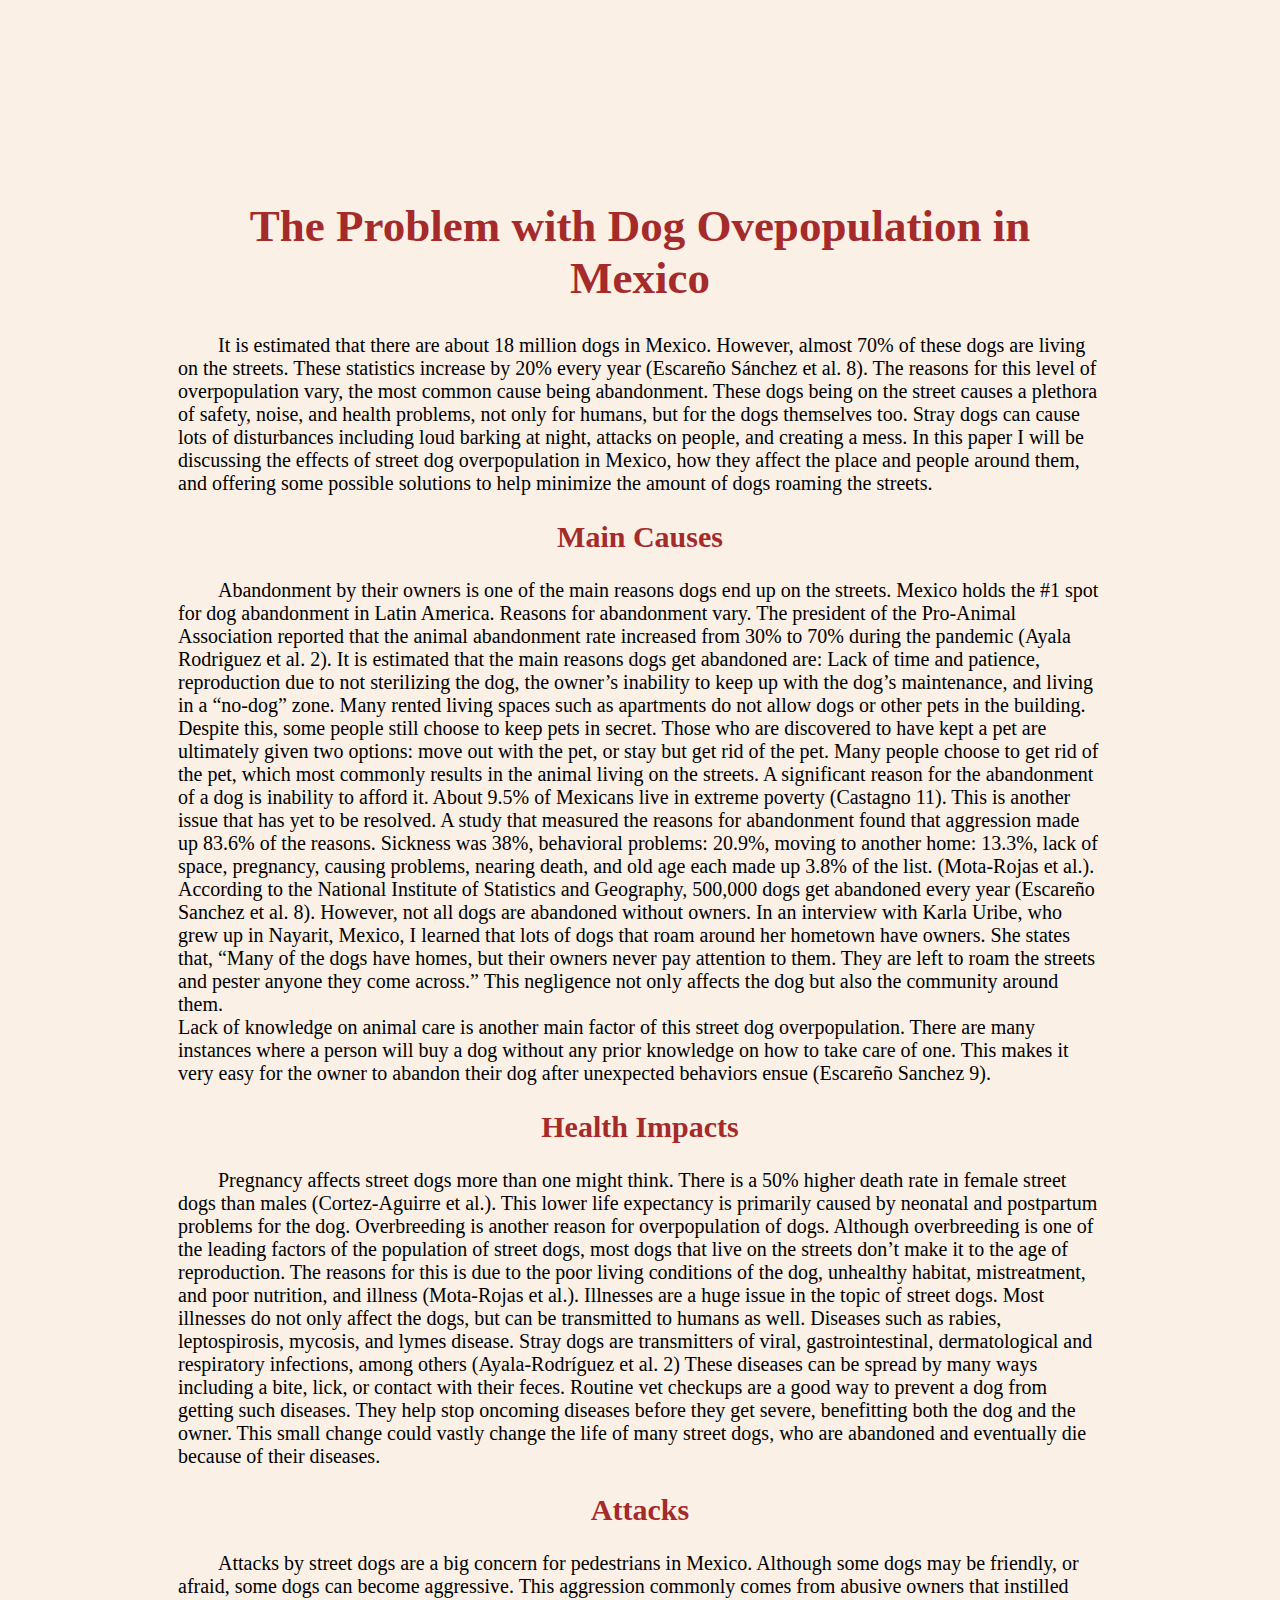
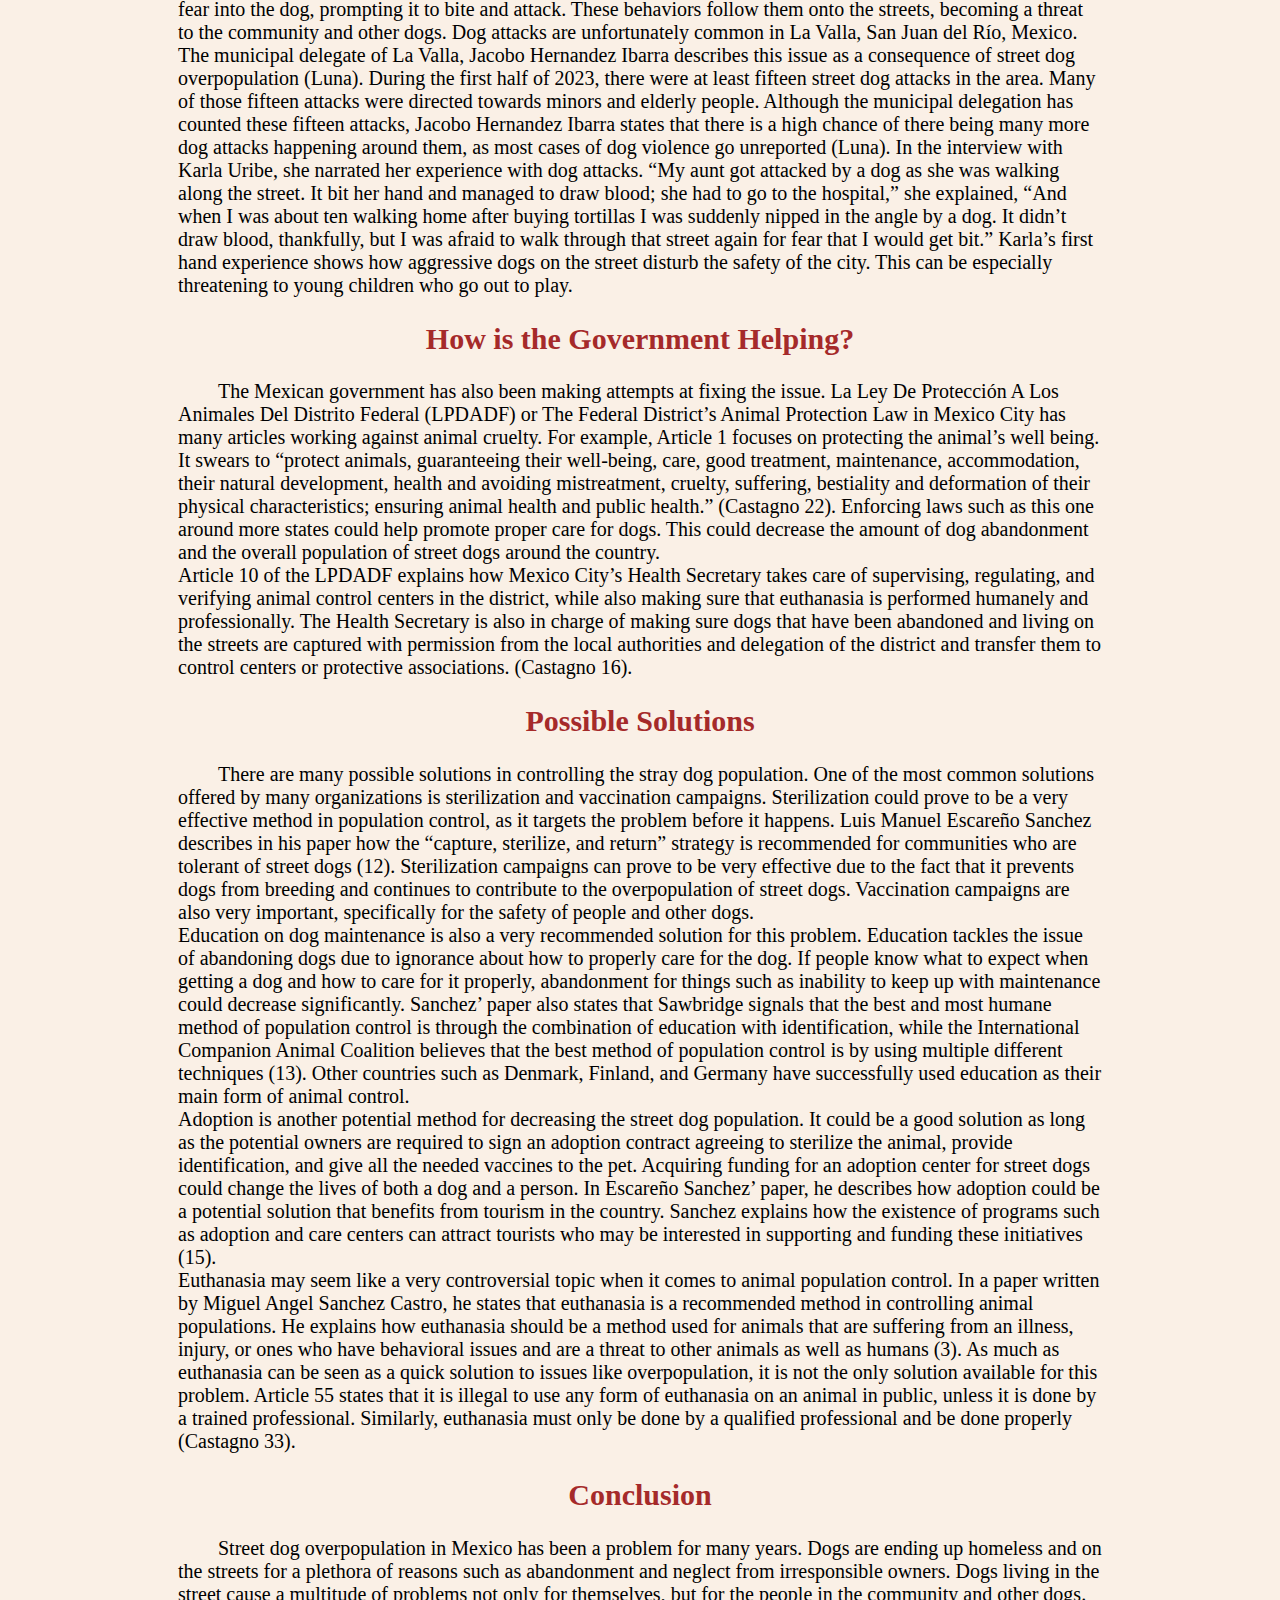
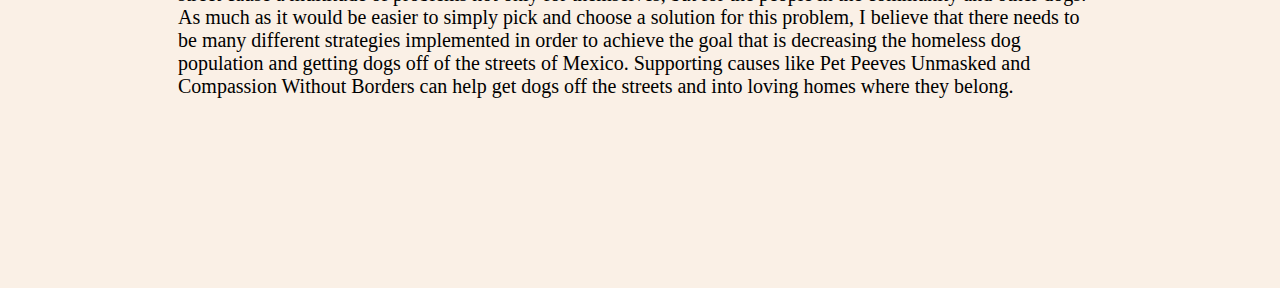
<file: index.html>
<!DOCTYPE html>
<html class="everything">
  <head><title id="title">The Problem with Dog Overpopulation</title></head>
  <body>
   <link rel="stylesheet" href="style.css">
		<h1>The Problem with Dog Ovepopulation in Mexico</h1>
    <p>
		It is estimated that there are about 18 million dogs in Mexico. However, almost 70% of these dogs are living on the streets. These statistics increase by 20% every year (Escareño Sánchez et al. 8). 
		The reasons for this level of overpopulation vary, the most common cause being abandonment. These dogs being on the street causes a plethora of safety, noise, and health problems, not only for humans, but for the dogs themselves too. 
		Stray dogs can cause lots of disturbances including loud barking at night, attacks on people, and creating a mess. In this paper I will be discussing the effects of street dog overpopulation in Mexico, how they affect the place and people around them, 
		and offering some possible solutions to help minimize the amount of dogs roaming the streets.
    </p>
		<h2 class="headings">Main Causes</h2>
	<p>
		Abandonment by their owners is one of the main reasons dogs end up on the streets. 
		Mexico holds the #1 spot for dog abandonment in Latin America. Reasons for abandonment vary. 
		The president of the Pro-Animal Association reported that the animal abandonment rate increased from 30% to 70% during the pandemic (Ayala Rodriguez et al. 2). 
		It is estimated that the main reasons dogs get abandoned are: Lack of time and patience, reproduction due to not sterilizing the dog, the owner’s inability to keep up with the dog’s maintenance, and living in a “no-dog” zone. 
		Many rented living spaces such as apartments do not allow dogs or other pets in the building. Despite this, some people still choose to keep pets in secret. 
		Those who are discovered to have kept a pet are ultimately given two options: move out with the pet, or stay but get rid of the pet. Many people choose to get rid of the pet, which most commonly results in the animal living on the streets.
		A significant reason for the abandonment of a dog is inability to afford it. About 9.5% of Mexicans live in extreme poverty (Castagno 11). This is another issue that has yet to be resolved. 
		A study that measured the reasons for abandonment found that aggression made up 83.6% of the reasons. Sickness was 38%, behavioral problems: 20.9%, moving to another home: 13.3%, lack of space, pregnancy, causing problems, nearing death, and old age each made up 3.8% of the list. (Mota-Rojas et al.).
		According to the National Institute of Statistics and Geography, 500,000 dogs get abandoned every year (Escareño Sanchez et al. 8). However, not all dogs are abandoned without owners. In an interview with Karla Uribe, who grew up in Nayarit, Mexico, I learned that lots of dogs that roam around her hometown have owners. 
		She states that, “Many of the dogs have homes, but their owners never pay attention to them. They are left to roam the streets and pester anyone they come across.” This negligence not only affects the dog but also the community around them.
		<br>   Lack of knowledge on animal care is another main factor of this street dog overpopulation. There are many instances where a person will buy a dog without any prior knowledge on how to take care of one. This makes it very easy for the owner to abandon their dog after unexpected behaviors ensue (Escareño Sanchez 9).
	</p>
		<h2 class="headings">Health Impacts</h2>
	<p>
		Pregnancy affects street dogs more than one might think. There is a 50% higher death rate in female street dogs than males (Cortez-Aguirre et al.). This lower life expectancy is primarily
		caused by neonatal and postpartum problems for the dog. Overbreeding is another reason for overpopulation of dogs. Although overbreeding is one of the leading factors of the population of street dogs, 
		most dogs that live on the streets don’t make it to the age of reproduction. The reasons for this is due to the poor living conditions of the dog, unhealthy habitat, mistreatment, and poor nutrition, and illness (Mota-Rojas et al.). 
		Illnesses are a huge issue in the topic of street dogs. Most illnesses do not only affect the dogs, but can be transmitted to humans as well. Diseases such as rabies, leptospirosis, mycosis, and lymes disease. 
		Stray dogs are transmitters of viral, gastrointestinal, dermatological and respiratory infections, among others (Ayala-Rodríguez et al. 2)  These diseases can be spread by many ways including a bite, lick, or contact
		with their feces. Routine vet checkups are a good way to prevent a dog from getting such diseases. They help stop oncoming diseases before they get severe, benefitting both the dog and the owner. 
		This small change could vastly change the life of many street dogs, who are abandoned and eventually die because of their diseases.
	</p>
		<h2 class="headings">Attacks</h2>
	<p>
		Attacks by street dogs are a big concern for pedestrians in Mexico. Although some dogs may be friendly, or afraid, some dogs can become aggressive. This aggression commonly comes from abusive owners that instilled fear
		into the dog, prompting it to bite and attack. These behaviors follow them onto the streets, becoming a threat to the community and other dogs. Dog attacks are unfortunately common in La Valla, San Juan del Río, Mexico.
		The municipal delegate of La Valla, Jacobo Hernandez Ibarra describes this issue as a consequence of street dog overpopulation (Luna). During the first half of 2023, there were at least fifteen street dog attacks in the 
		area. Many of those fifteen attacks were directed towards minors and elderly people. Although the municipal delegation has counted these fifteen attacks, Jacobo Hernandez Ibarra states that there is a high chance of 
		there being many more dog attacks happening around them, as most cases of dog violence go unreported (Luna). In the interview with Karla Uribe, she narrated her experience with dog attacks. “My aunt got attacked by a
		dog as she was walking along the street. It bit her hand and managed to draw blood; she had to go to the hospital,” she explained, “And when I was about ten walking home after buying tortillas I was suddenly nipped in 
		the angle by a dog. It didn’t draw blood, thankfully, but I was afraid to walk through that street again for fear that I would get bit.” Karla’s first hand experience shows how aggressive dogs on the street disturb the 
		safety of the city. This can be especially threatening to young children who go out to play.
	</p>
		<h2 class="headings">How is the Government Helping?</h2>
	<p>
		   The Mexican government has also been making attempts at fixing the issue. La Ley De Protección A Los Animales Del Distrito Federal (LPDADF) or The Federal District’s Animal Protection Law in Mexico City has many articles
		working against animal cruelty. For example, Article 1 focuses on protecting the animal’s well being. It swears to “protect animals, guaranteeing their well-being, care, good treatment, maintenance, accommodation, 
		their natural development, health and avoiding mistreatment, cruelty, suffering, bestiality and deformation of their physical characteristics; ensuring animal health and public health.” (Castagno 22). Enforcing laws
		such as this one around more states could help promote proper care for dogs.  This could decrease the amount of dog abandonment and the overall population of street dogs around the country.
		<br>   Article 10 of the LPDADF explains how Mexico City’s Health Secretary takes care of supervising, regulating, and verifying animal control centers in the district, while also making sure that euthanasia is performed
		humanely and professionally. The Health Secretary is also in charge of making sure dogs that have been abandoned and living on the streets are captured with permission from the local authorities and delegation of 
		the district and transfer them to control centers or protective associations. (Castagno 16).
	</p>
		<h2 class="headings">Possible Solutions</h2>
	<p>
		There are many possible solutions in controlling the stray dog population. One of the most common solutions offered by many organizations is sterilization and vaccination campaigns. Sterilization could prove to be a very
		effective method in population control, as it targets the problem before it happens. Luis Manuel Escareño Sanchez describes in his paper how the “capture, sterilize, and return” strategy is recommended for communities 
		who are tolerant of street dogs (12). Sterilization campaigns can prove to be very effective due to the fact that it prevents dogs from breeding and continues to contribute to the overpopulation of street dogs. 
		Vaccination campaigns are also very important, specifically for the safety of people and other dogs.
		<br>   Education on dog maintenance is also a very recommended solution for this problem. Education tackles the issue of 
		abandoning dogs due to ignorance about how to properly care for the dog. If people know what to expect when getting a dog and how to care for it properly, abandonment for things such as inability to keep up with
		maintenance could decrease significantly. Sanchez’ paper also states that Sawbridge signals that the best and most humane method of population control is through the combination of education with identification, 
		while the International Companion Animal Coalition believes that the best method of population control is by using multiple different techniques (13). Other countries such as Denmark, Finland, and Germany have 
		successfully used education as their main form of animal control.
		<br>   Adoption is another potential method for decreasing the street dog population. It could be a good solution as long as the potential owners are
		required to sign an adoption contract agreeing to sterilize the animal, provide identification, and give all the needed vaccines to the pet. Acquiring funding for an adoption center for street dogs could change the
		lives of both a dog and a person. In Escareño Sanchez’ paper, he describes how adoption could be a potential solution that benefits from tourism in the country. Sanchez explains how the existence of programs such as
		adoption and care centers can attract tourists who may be interested in supporting and funding these initiatives (15).
		<br>   Euthanasia may seem like a very controversial topic when it comes to animal population control. 
		In a paper written by Miguel Angel Sanchez Castro, he states that euthanasia is a recommended method in controlling animal populations. He explains how euthanasia should be a method used for animals that are suffering
		from an illness, injury, or ones who have behavioral issues and are a threat to other animals as well as humans (3). As much as euthanasia can be seen as a quick solution to issues like overpopulation, it is not the 
		only solution available for this problem. Article 55 states that it is illegal to use any form of euthanasia on an animal in public, unless it is done by a trained professional. Similarly, euthanasia must only be done 
		by a qualified professional and be done properly (Castagno 33).

	</p>
		<h2 class="headings">Conclusion</h2>
	<p>
		Street dog overpopulation in Mexico has been a problem for many years. Dogs are ending up homeless and on the streets for a plethora of reasons such as abandonment and neglect from irresponsible owners. 
		Dogs living in the street cause a multitude of problems not only for themselves, but for the people in the community and other dogs. As much as it would be easier to simply pick and choose a solution for this problem, 
		I believe that there needs to be many different strategies implemented in order to achieve the goal that is decreasing the homeless dog population and getting dogs off of the streets of Mexico. Supporting causes like 
		Pet Peeves Unmasked and Compassion Without Borders can help get dogs off the streets and into loving homes where they belong.
	</p>
  </body>
</html>
</file>
<file: style.css>
body{
	background-color: linen;
}

h1{
  color:brown;
  text-align: center;
  font-size: 45px;  
}

h2{
	text-align: center;
	color: brown;
	font-size:30px;
}

p:first-line {
    color:black;
}

p {
    text-indent:40px;
	font-size: 20px
}

.headings{
	text-align: center;
	color: brown;
}

.everything{
	padding-top: 170px;
  padding-right: 170px;
  padding-bottom: 170px;
  padding-left: 170px;
}
</file>
